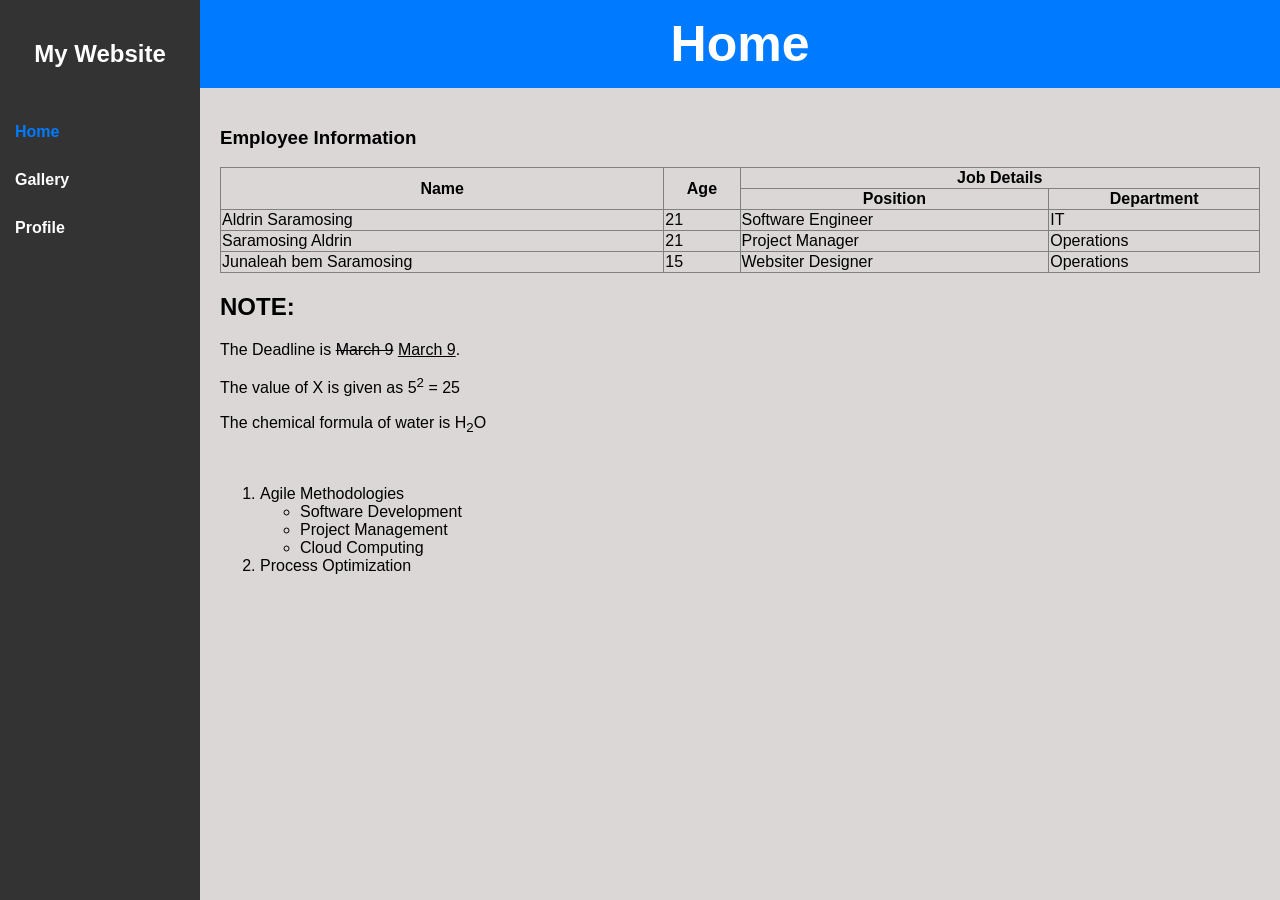
<file: index.html>
<!DOCTYPE html>
<html>
<head>
    <title>Homes</title>
    <link rel="stylesheet" href="External.css">
    <link rel="icon" href="Profilepic.ico">
</head>
<body>

    <div class="sidebar">
        <h2>My Website</h2>
        <a class="active" href="index.html">Home</a>
        <a href="gallery.html">Gallery</a>
        <a href="profile.html">Profile</a>
    </div>

    <div class="header">Home</div>

    <div class="main">
        <h3>Employee Information</h3>
        <table border="1" style="border-collapse: collapse;" width="100%" >
            <tr>
        <th rowspan="2">Name</th>
        <th rowspan="2">Age</th>
        <th colspan="2">Job Details</th> 
    </tr>
    <tr>
        <th>Position</th>
        <th>Department</th>
    </tr>
    <tr>
        <td>Aldrin Saramosing</td>
        <td>21</td>
        <td>Software Engineer</td>
        <td>IT</td>
    </tr>
    <tr>
        <td>Saramosing Aldrin</td>
        <td>21</td>
        <td>Project Manager</td>
        <td>Operations</td>
    </tr><tr>
        <td>Junaleah bem Saramosing</td>
        <td>15</td>
        <td>Websiter Designer</td>
        <td>Operations</td>
    </tr>
        </table>

    <h2>NOTE:</h2>
<p>The Deadline is <del>March 9</del> <u>March 9</u>.</p>
<p>The value of X is given as 5<sup>2</sup> = 25</p>
<p>The chemical formula of water is H<sub>2</sub>O</p>
<br>

<ol type="1" start="1">
    <li>Agile Methodologies
        <ul type="circle">
            <li>Software Development</li>
            <li>Project Management</li>
            <li>Cloud Computing</li>
        </ul>
    </li>
    <li>Process Optimization</li>
</ol>
    </div>

</body>

</html>
</file>
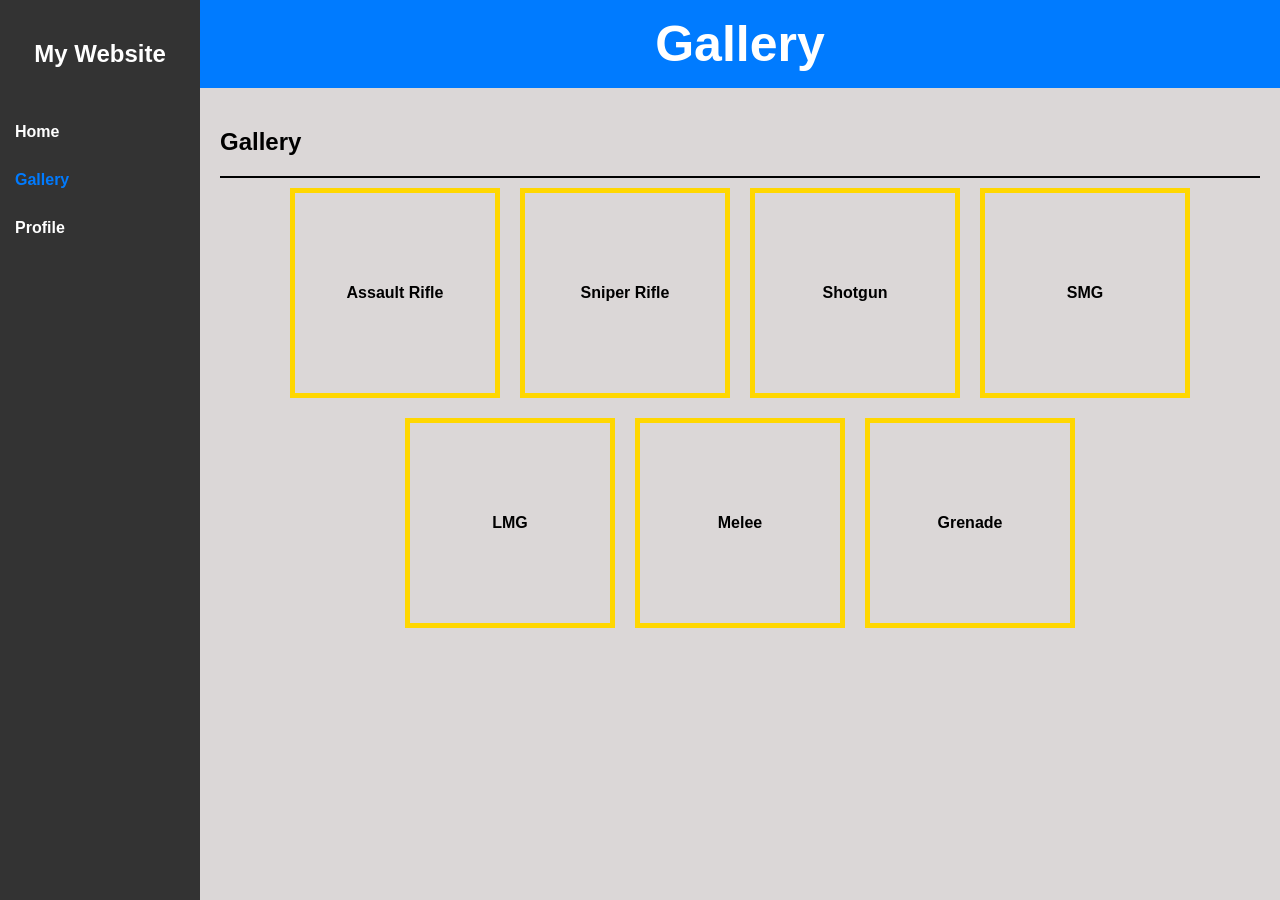
<file: Gallery.html>
<!DOCTYPE html>
<html>
<head>
    <title>Gallery</title>
    <link rel="stylesheet" href="External.css">
    <link rel="icon" href="Profilepic.ico">
</head>
<body>

    <div class="sidebar">
        <h2>My Website</h2>
        <a href="index.html">Home</a>
        <a class="active" href="gallery.html">Gallery</a>
        <a href="profile.html">Profile</a>
    </div>

    <div class="header">Gallery</div>
    
    <div class="main">
        <h2>Gallery</h2>
        <hr style="border: 0; height: 2px; background-color: #000000; margin: 10px 0;">
        <div class="parent">
            <div class="box">Assault Rifle</div>
            <div class="box1">Sniper Rifle</div>
            <div class="box2">Shotgun</div>
            <div class="box3">SMG</div>
            <div class="box4">LMG</div>
            <div class="box5">Melee</div>
            <div class="box6">Grenade</div>
        </div>
    </div>

</body>

</html>
</file>
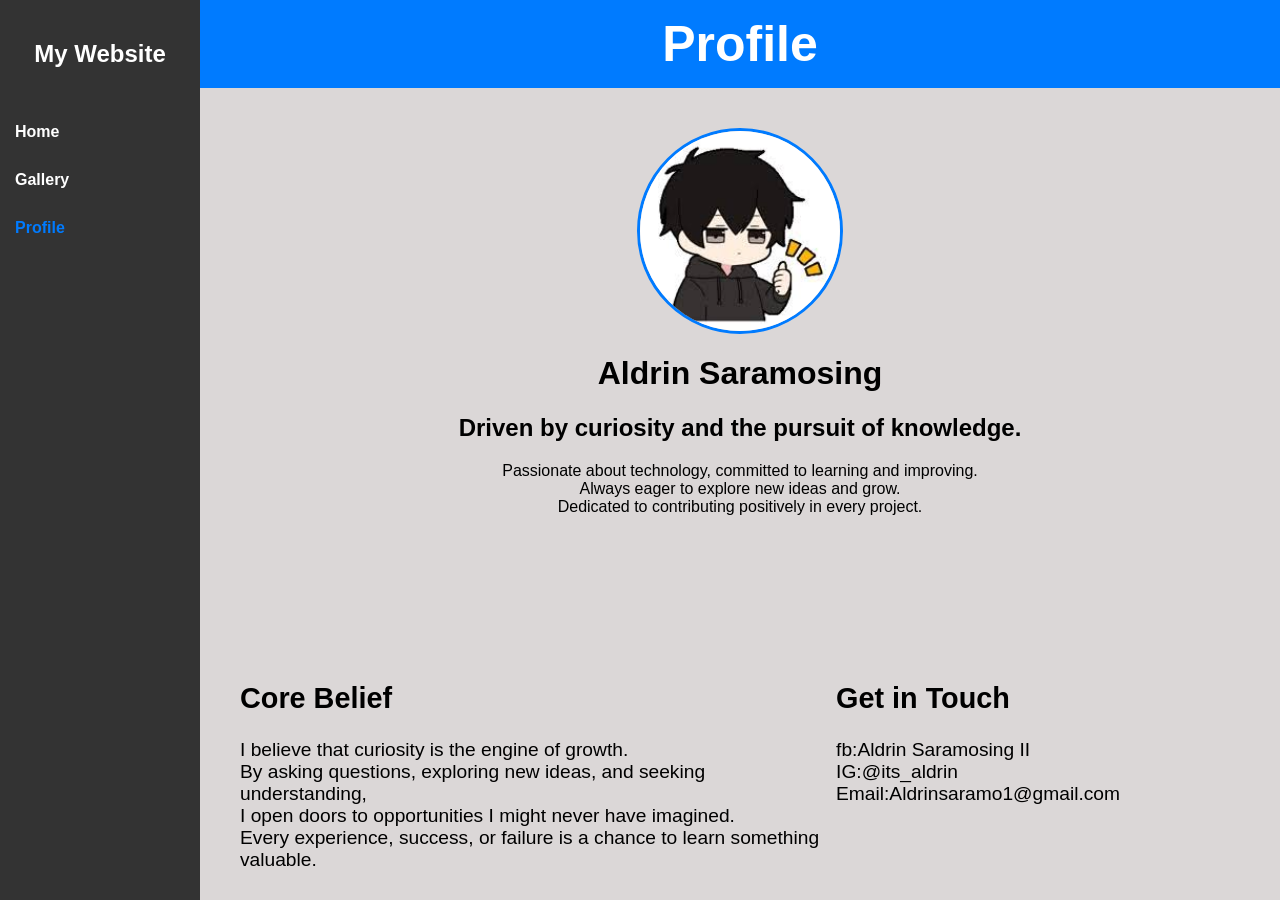
<file: Profile.html>
<!DOCTYPE html>
<html>
<head>
    <title>Profile</title>
    <link rel="stylesheet" href="External.css">
    <link rel="icon" href="Profilepic.ico">
</head>
<body>

    <div class="sidebar">
        <h2>My Website</h2>
        <a href="index.html">Home</a>
        <a href="gallery.html">Gallery</a>
        <a class="active" href="profile.html">Profile</a>
    </div>

    <div class="header">Profile</div>

    <div class="main">
        <img src="Profilepic.jpg" alt="Profile Picture" class="profile-img">
        <center>
        <h1>Aldrin Saramosing</h1>
        <h2>Driven by curiosity and the pursuit of knowledge.</h2>
        <p>Passionate about technology, committed to learning and improving.
        <br>Always eager to explore new ideas and grow.
        <br>Dedicated to contributing positively in every project.</p>
        </center>
        <div class="footer">
        <div class="footer-left"><h2>Core Belief</h2>
            <p>I believe that curiosity is the engine of growth.<br> By asking questions, exploring new ideas, and seeking understanding,<br> I open doors to opportunities I might never have imagined.<br> Every experience, success, or failure is a chance to learn something valuable.</p>
        </div>
        
        <div class="footer-right"><h2>Get in Touch</h2>
            <p>fb:Aldrin Saramosing II <br> IG:@its_aldrin <br> Email:Aldrinsaramo1@gmail.com</p>
        </div>
    </div>
    </div>
    
</body>

</html>
</file>
<file: External.css>
body {
    margin: 0;
    padding: 0;
    box-sizing: border-box;
    background-color: rgb(219, 215, 215);
}

body {
    font-family: Arial, sans-serif;
}

.sidebar {
    height: 100vh;
    width: 200px;
    background: #333;
    position: fixed;
    top: 0;
    left: 0;
}

.sidebar h2 {
    color: white;
    text-align: center;
    padding: 20px 0;
}

.sidebar a {
    display: block;
    color: white;
    padding: 15px;
    text-decoration: double;
    cursor: pointer;
    font-weight: bold;
}

.sidebar a:hover,
.sidebar a.active {
    color: #007bff;
    background: #33333383;
}

.header {
    margin-left: 200px;
    background: #007bff;
    color: white;
    padding: 15px;
    text-align: center;
    font-size: 50px;
    font-weight: bold;
}

.main {
    margin-left: 200px;
    padding: 20px;
    padding-bottom: 10px;

}
.footer {
            position: fixed;
            bottom: 0;
            left: px; 
            width: calc(100% - 400px);
            display: flex;
            justify-content: space-between;
            padding: 10px 20px;
            
        }

.footer-left, .footer-right {
            font-weight: normal;
            font-size: 1.2em;
            color: black; 
            
        }
.parent {
    display: flex;
    flex-wrap: wrap;
    gap: 20px;
    justify-content: center;
}

.box {
    width: 200px;
    height: 200px;
    background: rgb(219, 215, 215);
    border: 5px solid gold;
    color: rgb(0, 0, 0);
    display: flex;
    align-items: center;
    justify-content: center;
    font-weight: bold;
    cursor: pointer;
    transition: 1s;
}
.box1 {
     width: 200px;
    height: 200px;
    background: rgb(219, 215, 215);
    border: 5px solid gold;
    color: rgb(0, 0, 0);
    display: flex;
    align-items: center;
    justify-content: center;
    font-weight: bold;
    cursor: pointer;
    transition: 1s;
}
.box2 {
    width: 200px;
    height: 200px;
    background: rgb(219, 215, 215);
    border: 5px solid gold;
    color: rgb(0, 0, 0);
    display: flex;
    align-items: center;
    justify-content: center;
    font-weight: bold;
    cursor: pointer;
    transition: 1s;
}
.box3 {
    width: 200px;
    height: 200px;
    background: rgb(219, 215, 215);
    border: 5px solid gold;
    color: rgb(0, 0, 0);
    display: flex;
    align-items: center;
    justify-content: center;
    font-weight: bold;
    cursor: pointer;
    transition: 1s;
}
.box4 {
    width: 200px;
    height: 200px;
    background: rgb(219, 215, 215);
    border: 5px solid gold;
    color: rgb(0, 0, 0);
    display: flex;
    align-items: center;
    justify-content: center;
    font-weight: bold;
    cursor: pointer;
    transition: 1s;
}
.box5 {
    width: 200px;
    height: 200px;
    background: rgb(219, 215, 215);
    border: 5px solid gold;
    color: rgb(0, 0, 0);
    display: flex;
    align-items: center;
    justify-content: center;
    font-weight: bold;
    cursor: pointer;
    transition: 1s;
}
.box6 {
    width: 200px;
    height: 200px;
    background: rgb(219, 215, 215);
    border: 5px solid gold;
    color: rgb(0, 0, 0);
    display: flex;
    align-items: center;
    justify-content: center;
    font-weight: bold;
    cursor: pointer;
    transition: 1s;
}



.box:hover {
    background-color: red;
    color: whitesmoke;
    transform: scale(1.1);
}
.box1:hover {
    background-color: orange;
    color: whitesmoke;
    transform: rotate(180deg);
    rotate: 3s;
}
.box2:hover {
    background-color: yellow;
    color: whitesmoke;
    transform: translateX(50px) rotate(30deg) scale(1.5);
    rotate: 3s;
}
.box3:hover {
    background-color: green;
    color: whitesmoke;
    transform: rotateY(45deg);
    rotate: 3s;
}
.box4:hover {
    background-color: blue;
    color: whitesmoke;
    transform: rotateX(45deg);
    rotate: 3s;
}
.box5:hover {
    background-color: indigo;
    color: whitesmoke;
    transform: scaleY(1.5);
    rotate: 3s;
}
.box6:hover {
    background-color: violet;
    color: whitesmoke;
    transform: translateY(50px);
    rotate: 3s;
}


.profile-img {
    width: 200px;
    height: 200px;
    border-radius: 50%;
    object-fit: cover;
    display: block;
    margin: 20px auto;
    border: 3px solid #007bff;
}
</file>
